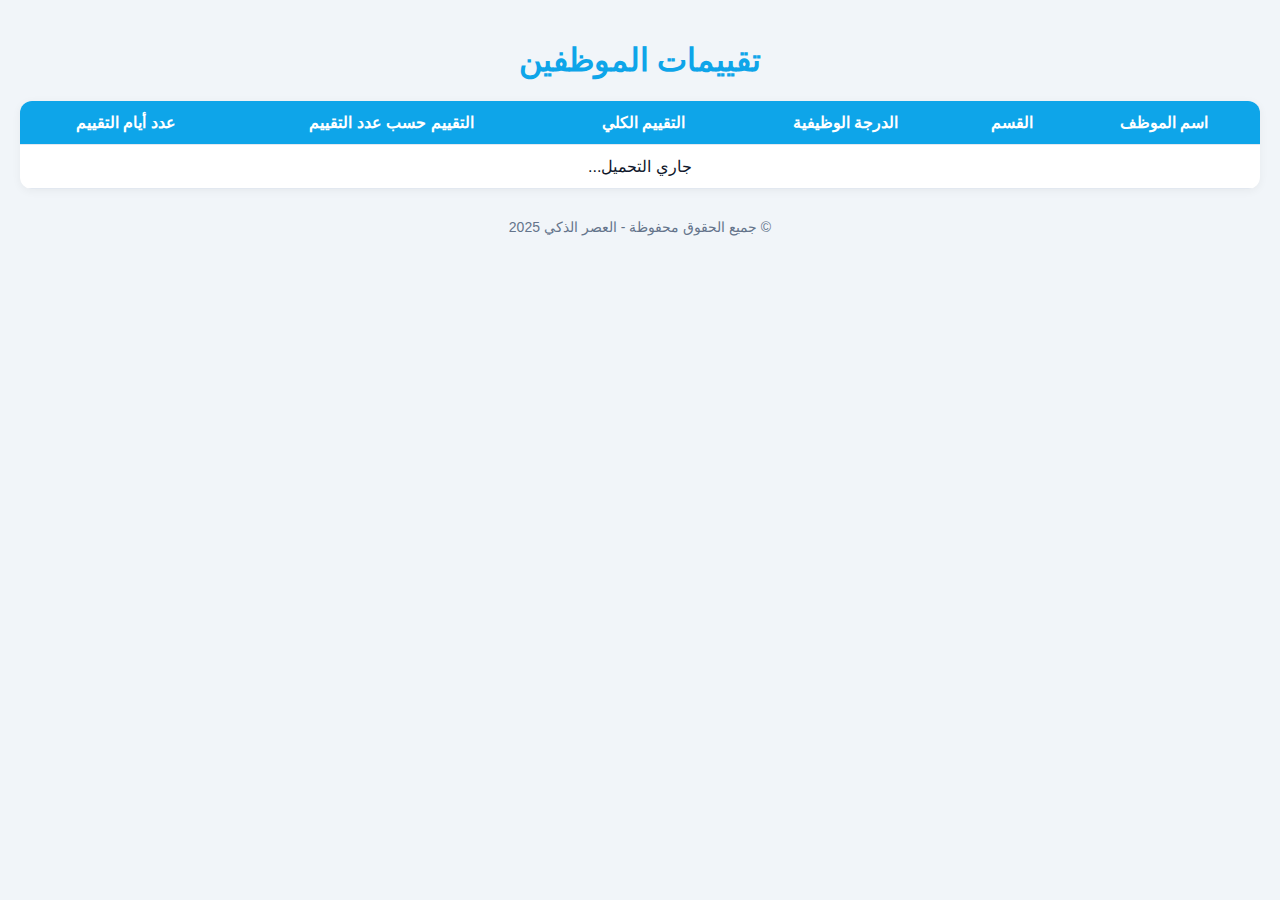
<file: Index.html>
<!DOCTYPE html>
<html lang="ar" dir="rtl">
<head>
  <meta charset="UTF-8" />
  <meta name="viewport" content="width=device-width, initial-scale=1.0" />
  <title>تقييمات الموظفين</title>
  <style>
    body {
      font-family: 'Cairo', sans-serif;
      background-color: #f1f5f9;
      color: #0f172a;
      padding: 20px;
      margin: 0;
    }
    h1 {
      text-align: center;
      color: #0ea5e9;
    }
    table {
      width: 100%;
      border-collapse: collapse;
      margin-top: 20px;
      background-color: white;
      border-radius: 12px;
      overflow: hidden;
      box-shadow: 0 2px 10px rgba(0,0,0,0.05);
    }
    th, td {
      padding: 12px;
      border-bottom: 1px solid #e2e8f0;
      text-align: center;
    }
    th {
      background-color: #0ea5e9;
      color: white;
    }
    tr:hover {
      background-color: #e0f2fe;
    }
    footer {
      margin-top: 30px;
      text-align: center;
      font-size: 14px;
      color: #64748b;
    }
  </style>
</head>
<body>
  <h1>تقييمات الموظفين</h1>

  <table>
    <thead>
      <tr>
        <th>اسم الموظف</th>
        <th>القسم</th>
        <th>الدرجة الوظيفية</th>
        <th>التقييم الكلي</th>
        <th>التقييم حسب عدد التقييم</th>
        <th>عدد أيام التقييم</th>
      </tr>
    </thead>
    <tbody id="data-body">
      <tr><td colspan="6">جاري التحميل...</td></tr>
    </tbody>
  </table>

  <footer>© جميع الحقوق محفوظة - العصر الذكي 2025</footer>

  <script>
    async function loadData() {
      const url = "https://script.google.com/macros/s/AKfycbxdz7BcpFBZdVThR98LUlETlJAKe3gug3oCgQe8cYYGqU3ZfDrOWjba_HD2iMOLKhbBNg/exec";
      const res = await fetch(url);
      const data = await res.json();

      const body = document.getElementById("data-body");
      body.innerHTML = "";

      data.forEach(row => {
        const tr = document.createElement("tr");
        tr.innerHTML = `
          <td>${row.name}</td>
          <td>${row.department}</td>
          <td>${row.grade}</td>
          <td>${row.total}</td>
          <td>${row.avg}</td>
          <td>${row.days}</td>
        `;
        body.appendChild(tr);
      });
    }

    loadData();
  </script>
</body>
</html>
</file>
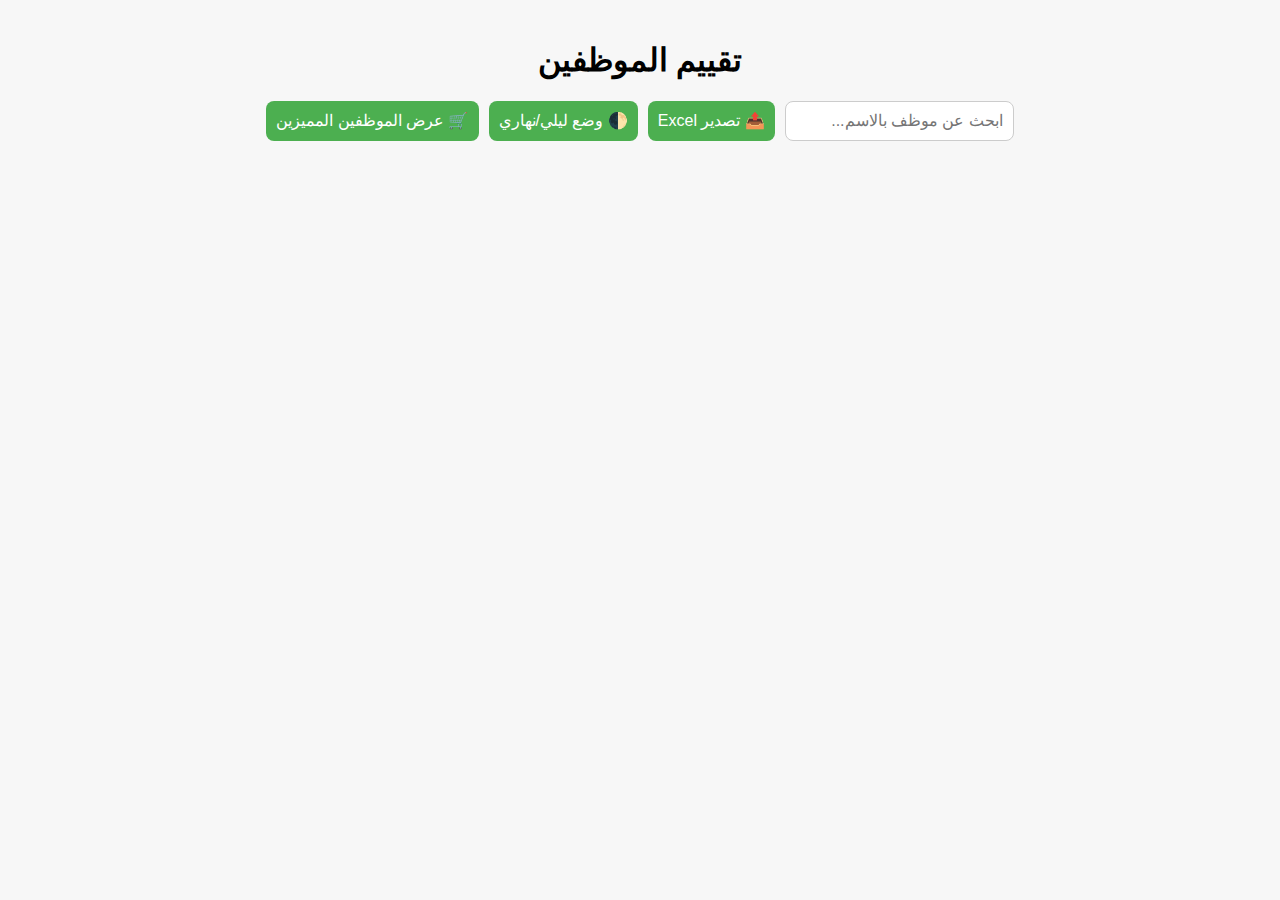
<file: index1.html>
<!DOCTYPE html>
<html lang="ar" dir="rtl">
<head>
  <meta charset="UTF-8" />
  <meta name="viewport" content="width=device-width, initial-scale=1" />
  <title>تقييم الموظفين</title>
  <style>
    body {
      font-family: 'Arial', sans-serif;
      margin: 0;
      padding: 20px;
      background-color: #f7f7f7;
      color: #000;
      transition: background-color 0.3s, color 0.3s;
    }

    .dark-mode {
      background-color: #121212;
      color: #fff;
    }

    h1 {
      text-align: center;
    }

    .controls {
      display: flex;
      flex-wrap: wrap;
      gap: 10px;
      justify-content: center;
      margin-bottom: 20px;
    }

    input[type="text"], button {
      padding: 10px;
      font-size: 16px;
      border-radius: 8px;
      border: 1px solid #ccc;
    }

    button {
      background-color: #4CAF50;
      color: white;
      border: none;
      cursor: pointer;
    }

    button:hover {
      opacity: 0.9;
    }

    table {
      width: 100%;
      border-collapse: collapse;
      background-color: #fff;
    }

    .dark-mode table {
      background-color: #1e1e1e;
    }

    th, td {
      padding: 12px;
      border: 1px solid #ddd;
      text-align: center;
    }

    th {
      background-color: #4CAF50;
      color: white;
    }

    tr:hover {
      background-color: #f1f1f1;
    }

    .dark-mode tr:hover {
      background-color: #333;
    }

    .cart-list {
      margin-top: 20px;
      background: #e0e0e0;
      padding: 15px;
      border-radius: 10px;
    }

    .dark-mode .cart-list {
      background-color: #2c2c2c;
    }

    @media (max-width: 600px) {
      table, thead, tbody, th, td, tr {
        display: block;
      }
    }
  </style>
</head>
<body>

  <h1>تقييم الموظفين</h1>

  <div class="controls">
    <input type="text" id="searchInput" placeholder="ابحث عن موظف بالاسم...">
    <button onclick="exportToExcel()">📤 تصدير Excel</button>
    <button onclick="toggleDarkMode()">🌓 وضع ليلي/نهاري</button>
    <button onclick="viewCart()">🛒 عرض الموظفين المميزين</button>
  </div>

  <table id="employeeTable">
    <thead>
      <tr id="tableHead"></tr>
    </thead>
    <tbody id="tableBody"></tbody>
  </table>

  <div class="cart-list" id="cartList" style="display:none;">
    <h3>🛍️ سلة الموظفين المميزين:</h3>
    <ul id="cartItems"></ul>
  </div>

  <script>
    const scriptURL = "https://script.google.com/macros/s/AKfycbyAqOQOai7iyRXUDtm2y79HFhezOUqgfJZz60MNwhZG_VuC41370NNgPu0rRbsIX8bsFQ/exec";
    let employeeData = [];
    let cart = [];

    fetch(scriptURL)
      .then(res => res.json())
      .then(data => {
        employeeData = data;
        renderTable(data);
      });

    function renderTable(data) {
      const headers = Object.keys(data[0]);
      const tableHead = document.getElementById("tableHead");
      const tableBody = document.getElementById("tableBody");

      tableHead.innerHTML = "";
      headers.forEach(header => {
        const th = document.createElement("th");
        th.textContent = header;
        tableHead.appendChild(th);
      });
      const actionTh = document.createElement("th");
      actionTh.textContent = "إجراء";
      tableHead.appendChild(actionTh);

      tableBody.innerHTML = "";
      data.forEach(row => {
        const tr = document.createElement("tr");
        headers.forEach(header => {
          const td = document.createElement("td");
          td.textContent = row[header];
          tr.appendChild(td);
        });

        const addBtn = document.createElement("button");
        addBtn.textContent = "⭐ أضف";
        addBtn.onclick = () => addToCart(row["الاسم"] || row[headers[0]]);
        const td = document.createElement("td");
        td.appendChild(addBtn);
        tr.appendChild(td);

        tableBody.appendChild(tr);
      });
    }

    document.getElementById("searchInput").addEventListener("keyup", function () {
      const val = this.value.toLowerCase();
      const filtered = employeeData.filter(emp => emp[Object.keys(emp)[0]].toLowerCase().includes(val));
      renderTable(filtered);
    });

    function exportToExcel() {
      let csv = "";
      const rows = document.querySelectorAll("table tr");
      rows.forEach(row => {
        const cols = row.querySelectorAll("th, td");
        let rowText = [];
        cols.forEach(col => {
          rowText.push('"' + col.innerText + '"');
        });
        csv += rowText.join(",") + "\n";
      });

      const blob = new Blob([csv], { type: "text/csv" });
      const link = document.createElement("a");
      link.href = URL.createObjectURL(blob);
      link.download = "تقييم_الموظفين.csv";
      document.body.appendChild(link);
      link.click();
      document.body.removeChild(link);
    }

    function toggleDarkMode() {
      document.body.classList.toggle("dark-mode");
    }

    function addToCart(name) {
      if (!cart.includes(name)) {
        cart.push(name);
        alert(`تمت إضافة ${name} إلى سلة الموظفين المميزين!`);
      } else {
        alert(`${name} موجود بالفعل في السلة.`);
      }
    }

    function viewCart() {
      const cartList = document.getElementById("cartList");
      const cartItems = document.getElementById("cartItems");
      cartItems.innerHTML = "";
      cart.forEach(item => {
        const li = document.createElement("li");
        li.textContent = item;
        cartItems.appendChild(li);
      });
      cartList.style.display = cart.length ? "block" : "none";
    }
  </script>

</body>
</html>
</file>
